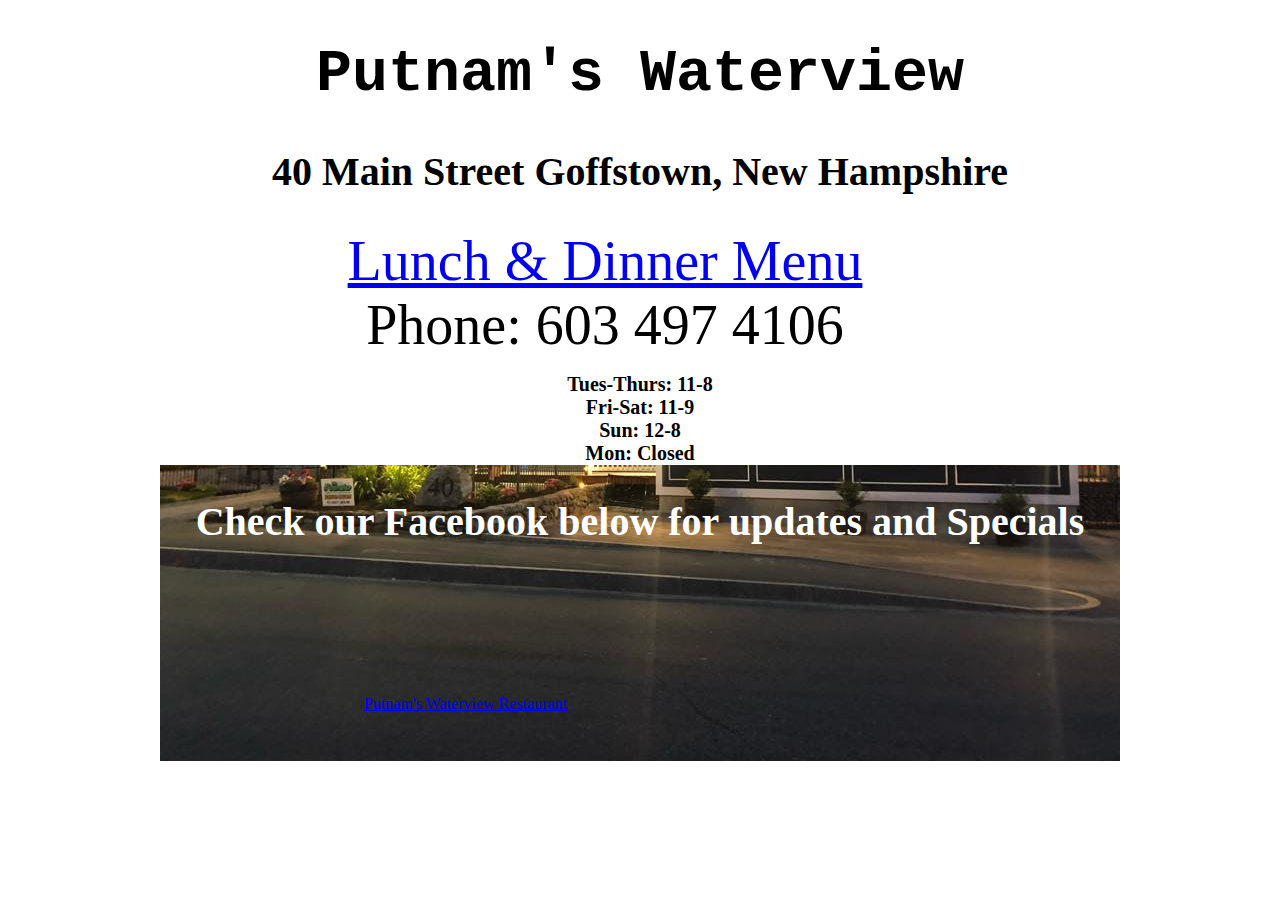
<file: index.html>
<!DOCTYPE html>
<html>
<head>
	<title>Putnam's Waterview</title>
<meta charset="utf-8">
<link rel="stylesheet" href="style.css" />
	<section class="banner">
    <h1>Putnam's Waterview</h1>
		<h2 style="color:black">40 Main Street Goffstown, New Hampshire</h2><p><a href="menu.html">Lunch & Dinner Menu</a><br />Phone: 603 497 4106</p>
		<h2 style="color:#000000; font-size:20px">Tues-Thurs: 11-8 <br>Fri-Sat: 11-9 <br> Sun: 12-8 <br> Mon: Closed</h2>
</section>
</head>
<body>
<h2>Check our Facebook below for updates and Specials</h2>
<div id="fb-root"></div>
<script async defer crossorigin="anonymous" src="https://connect.facebook.net/en_US/sdk.js#xfbml=1&version=v7.0" nonce="Kb0Bw1Ba"></script>
<div class="fb-page" data-href="https://www.facebook.com/pages/category/American-Restaurant/Putnams-Waterview-Restaurant-305156012233/" 
data-tabs="timeline" data-width="700" data-height="600" data-small-header="true" data-adapt-container-width="true" data-hide-cover="true"
 data-show-facepile="true"><blockquote cite="https://www.facebook.com/pages/category/American-Restaurant/Putnams-Waterview-Restaurant-305156012233/"
 class="fb-xfbml-parse-ignore"><a href="https://www.facebook.com/pages/category/American-Restaurant/Putnams-Waterview-Restaurant-305156012233/">Putnam&#039;s Waterview Restaurant</a></blockquote></div>
	</body>
</html>
</file>
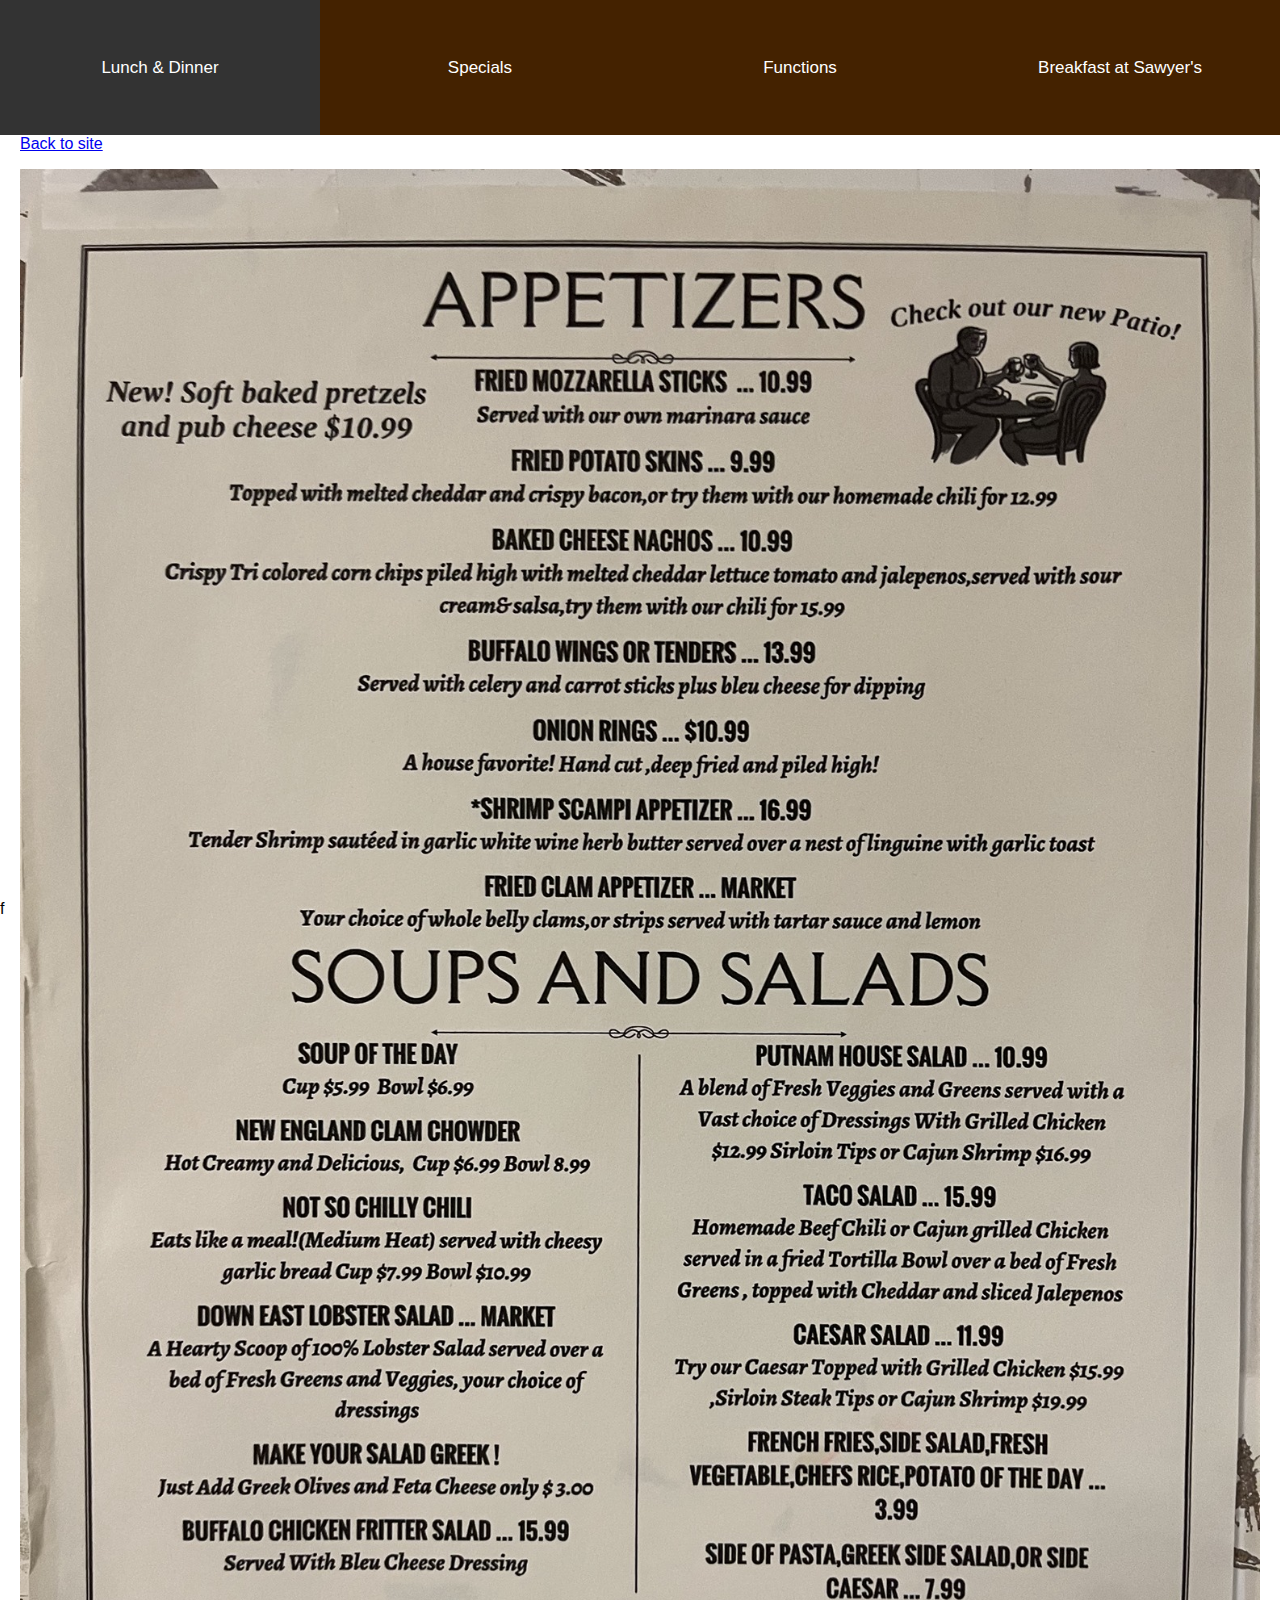
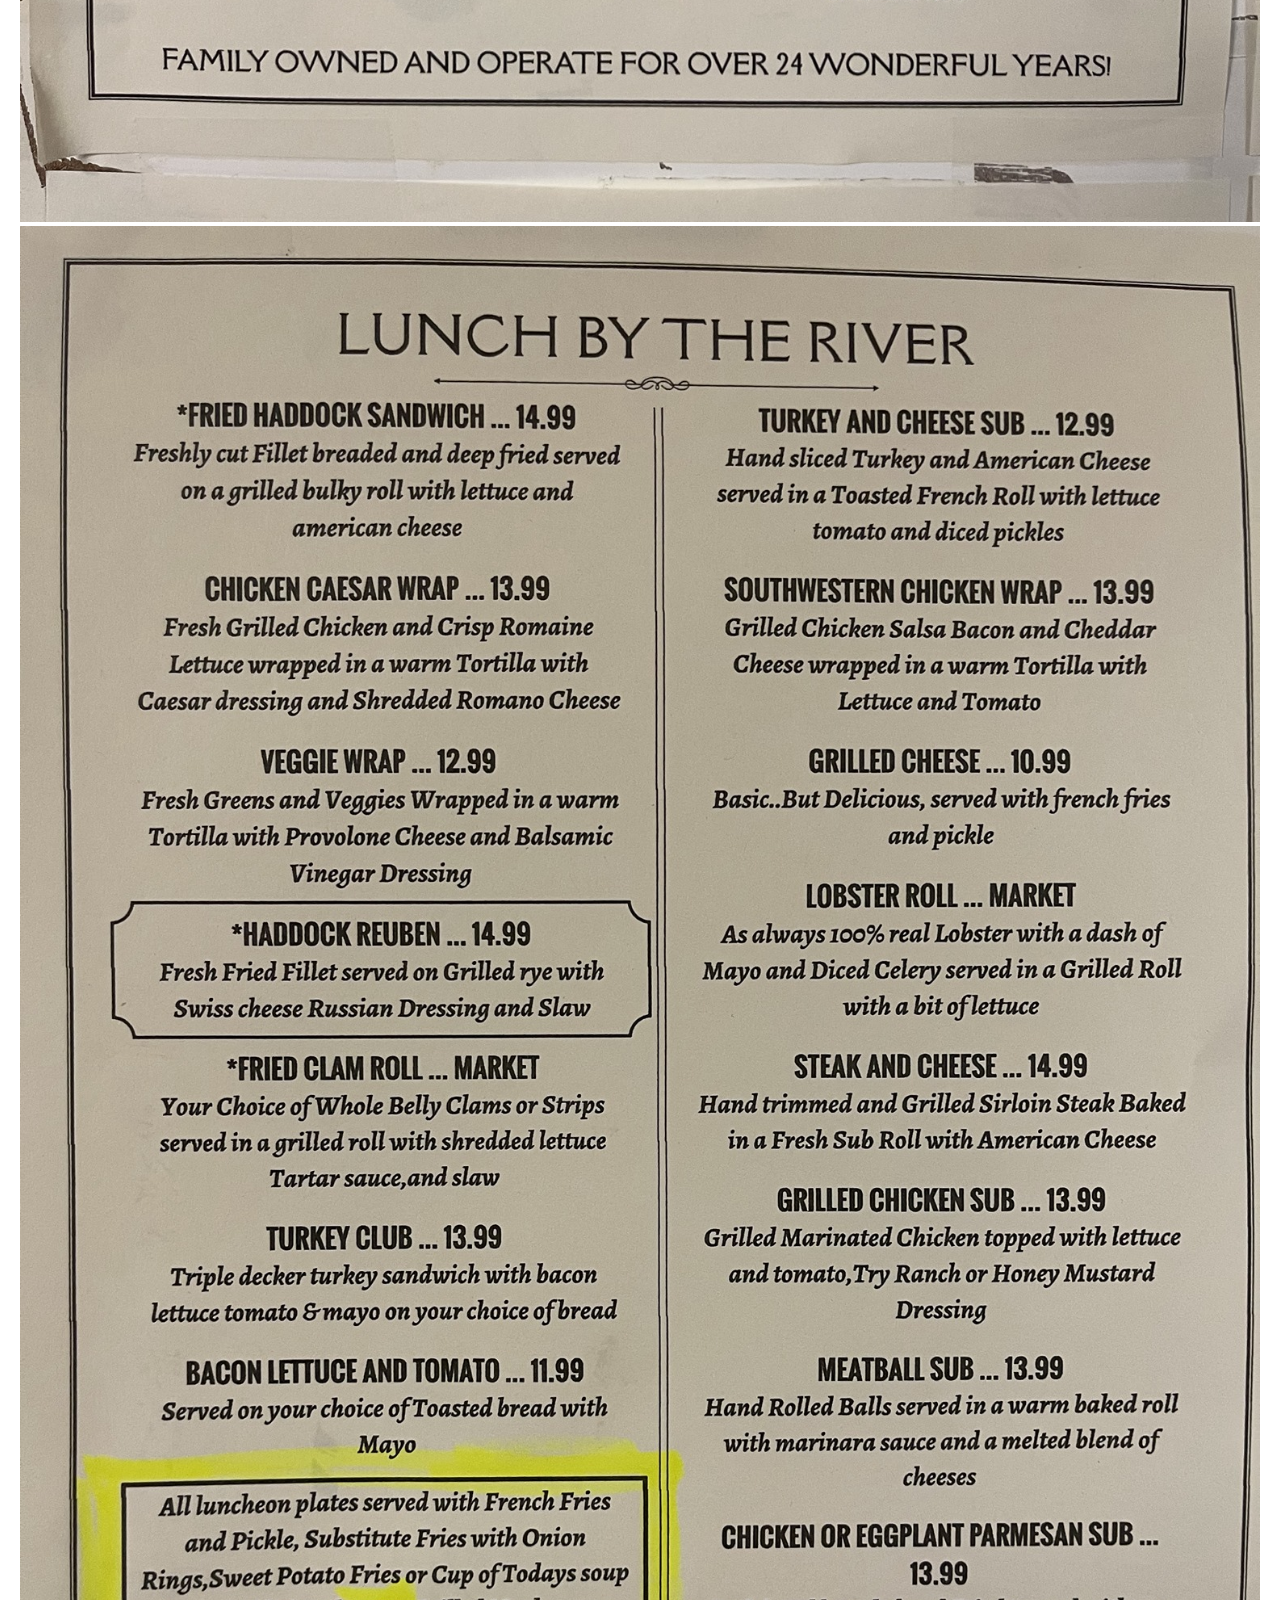
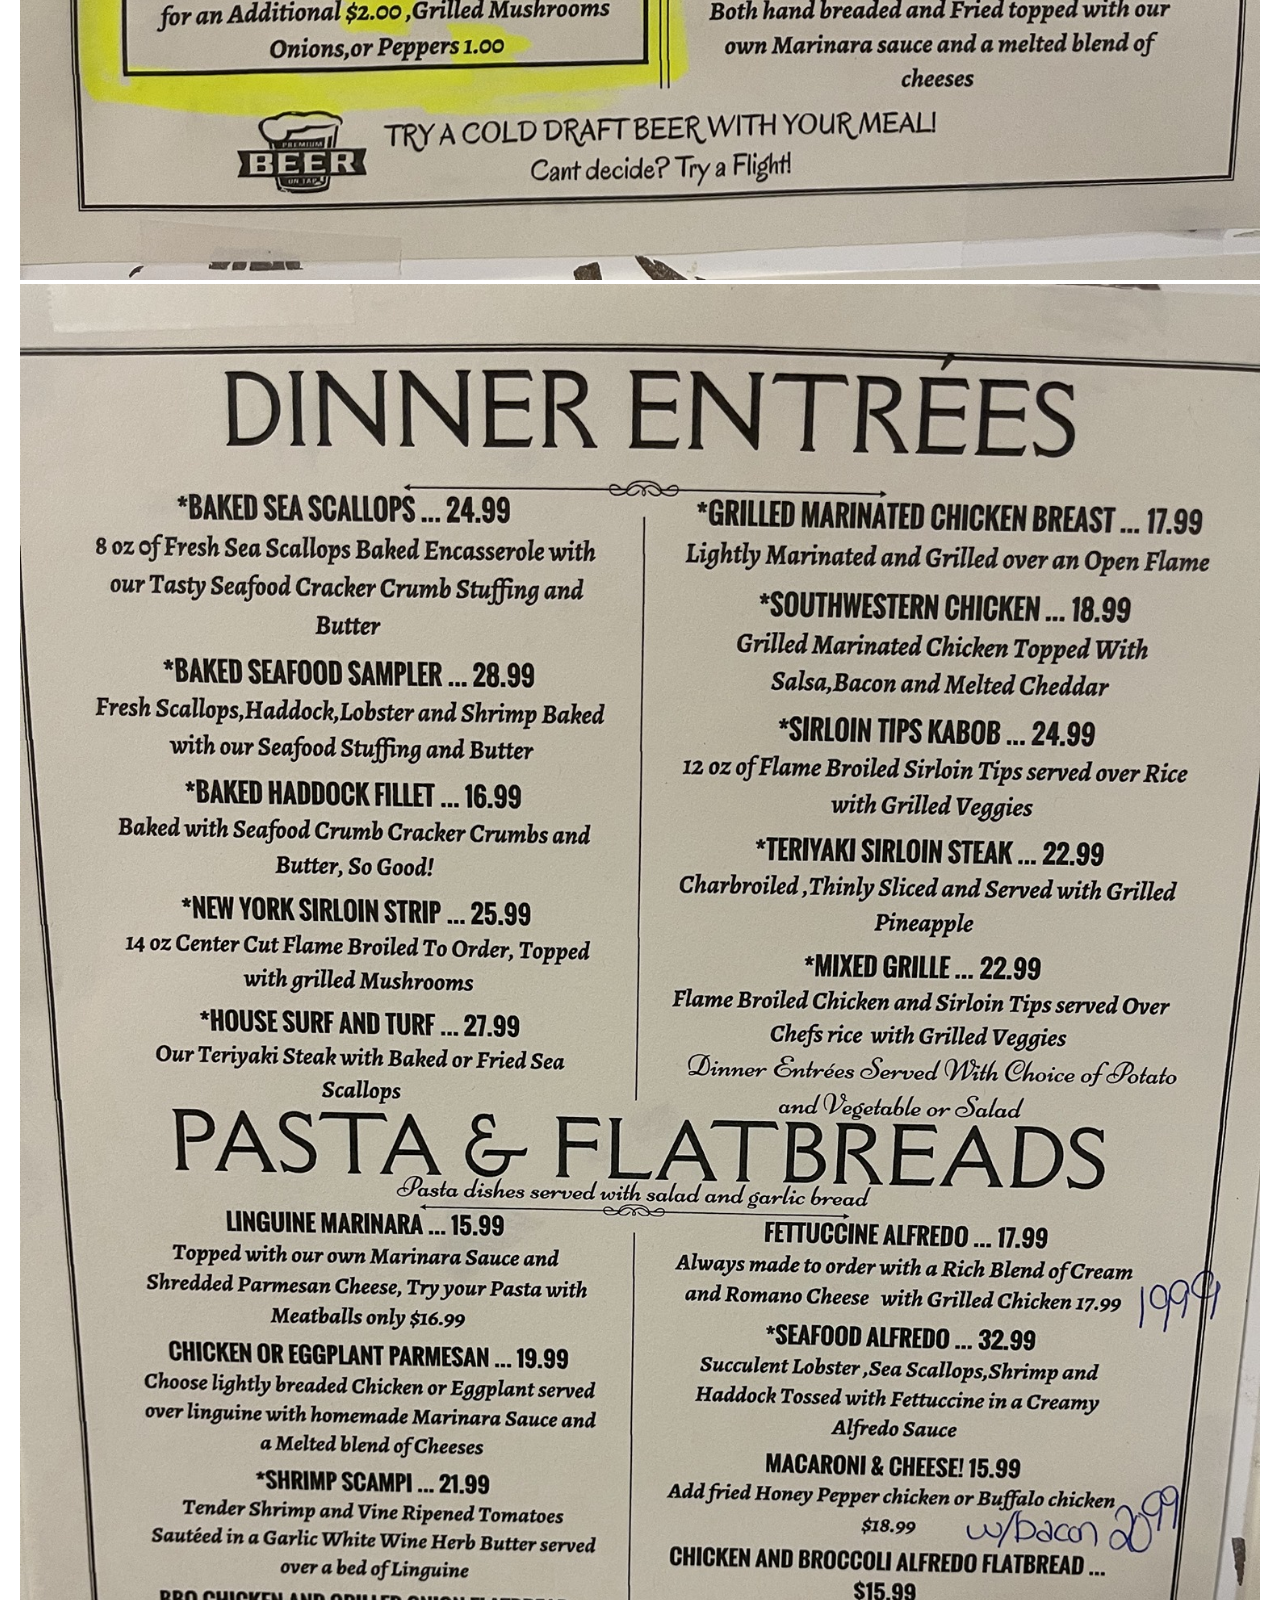
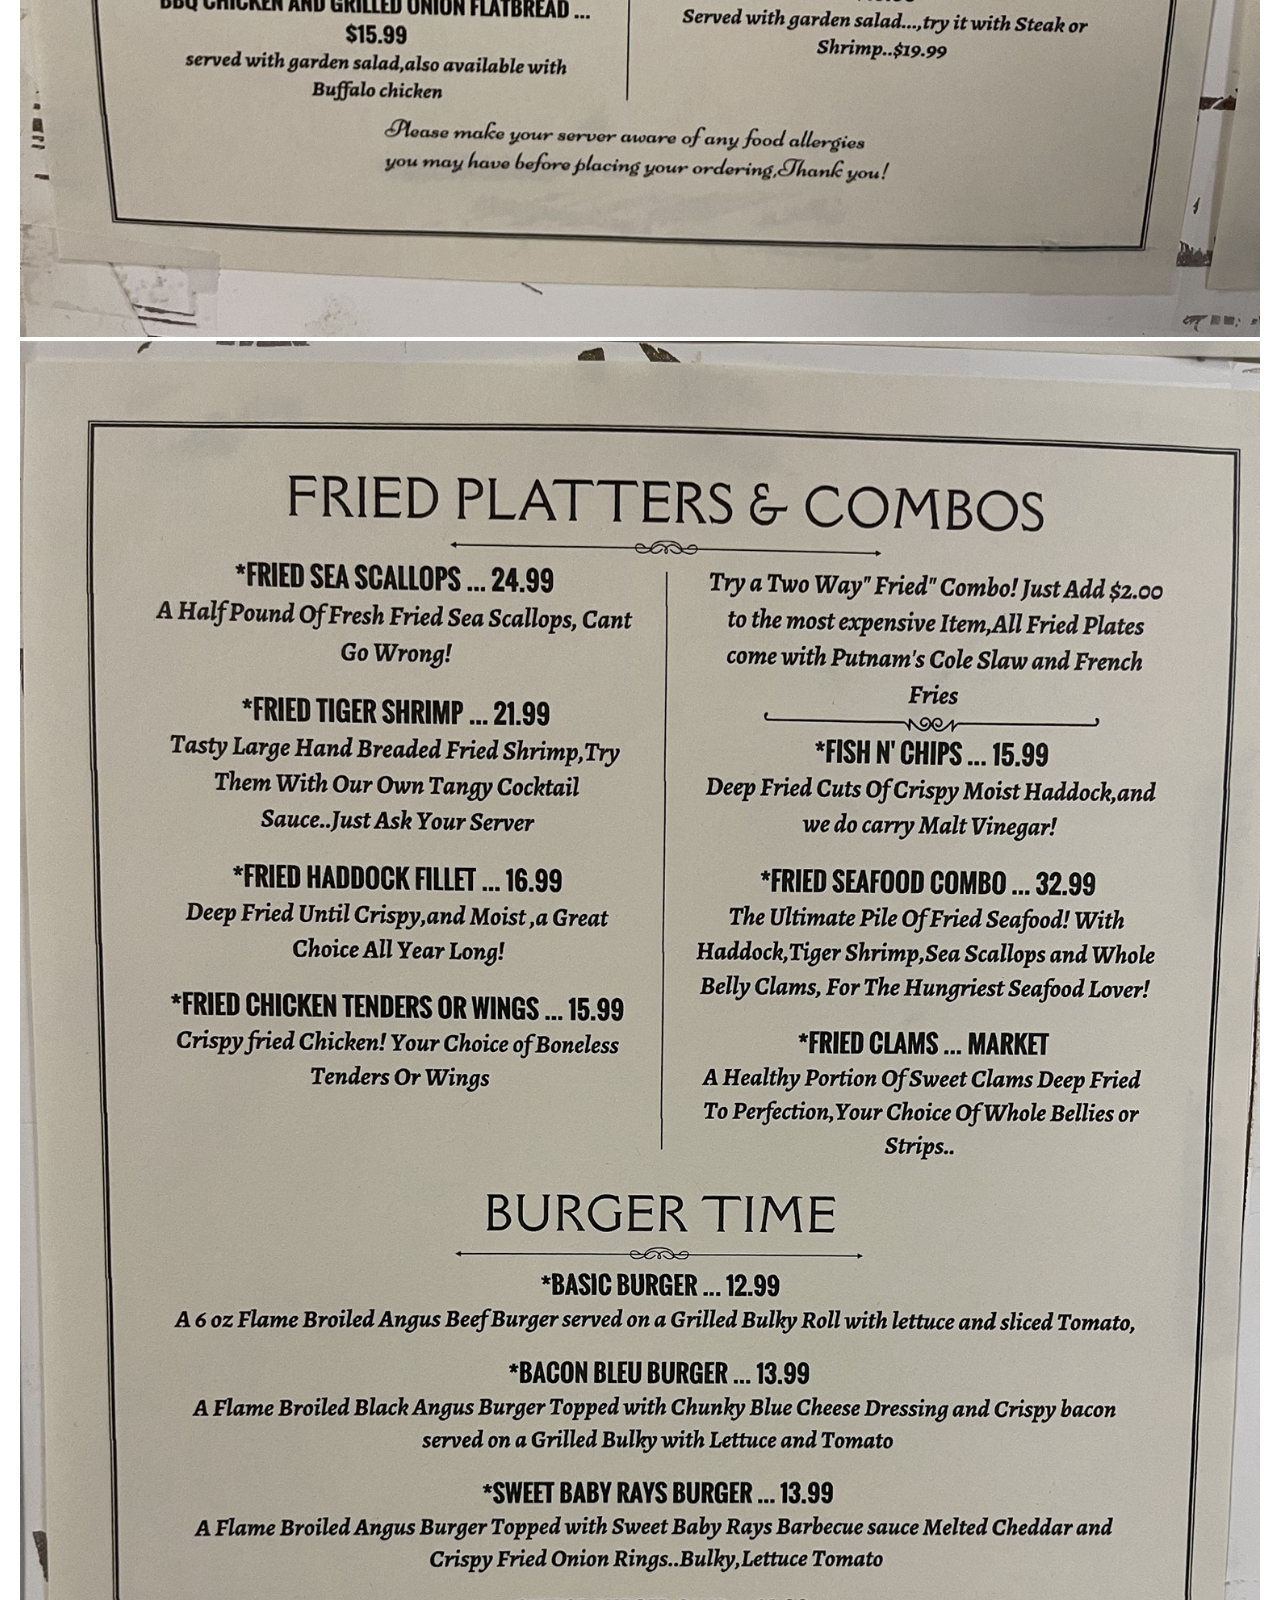
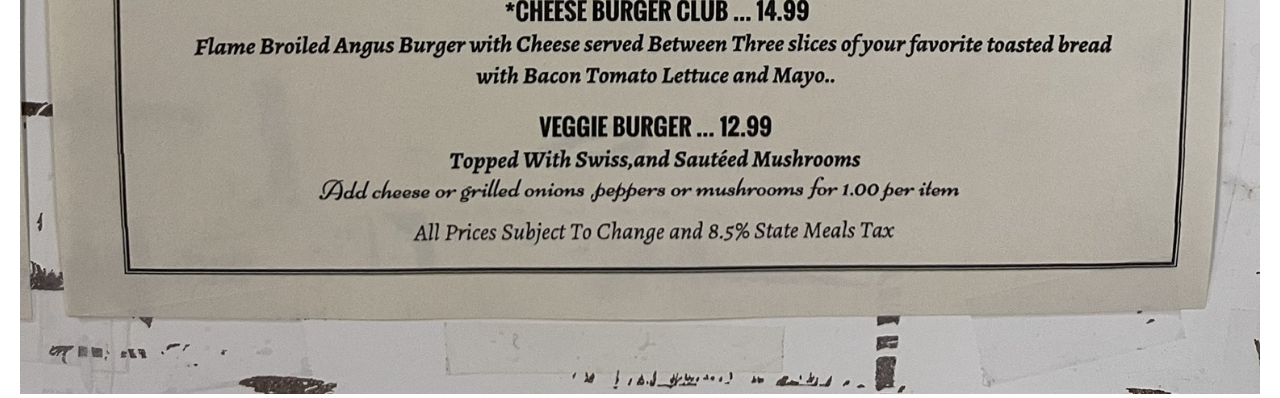
<file: menu.html>
<!DOCTYPE html>
<html>
<head>
<title>Putnam's Menu</title>
<meta name="viewport" content="width=device-width, initial-scale=1">
<style>
* {box-sizing: border-box}

/* Set height of body and the document to 100% */
body, html {
  height: 100%;
  margin: 0;
  font-family: Arial;
  align: center;
}

/* Style tab links */
.tablink {
  background-color: #420;
  color: white;
  float: left;
  border: none;
  outline: none;
  cursor: pointer;
  padding: 14px 16px;
  font-size: 17px;
  width: 25%;
  height: 15%;
}

.tablink:hover {
  background-color: #777;
}

/* Style the tab content (and add height:100% for full page content) */
.tabcontent {
  color: white;
  display: none;
  padding: 100px 20px;
  height: 100%;
}

#Lunch {background-color: #FFFFFF;}
#Functions {background-color: #FFFFFF;}
#Specials {background-color: #FFFFFF;}
#Breakfast {background-color: #FFFFFF;}
#images {  width: 100%;  height: auto; }
</style>
</head>
<body>

<button class="tablink" onclick="openPage('Lunch', this, '#333')" id="defaultOpen">Lunch & Dinner</button>
<button class="tablink" onclick="openPage('Specials', this, '#555')">Specials</button>
<button class="tablink" onclick="openPage('Functions', this, '#444')" >Functions</button>
<button class="tablink" onclick="openPage('Breakfast', this, 'red')">Breakfast at Sawyer's</button>

 <div id="Lunch" class="tabcontent">
 <p><a href="index.html">Back to site</a></p>
 <img src="menu1.jpg" id="images">
 <img src="menu2.jpg" id="images">
 <img src="menu3.jpg" id="images">
 <img src="menu4.jpg" id="images">
</div>
  
<div id="Functions" class="tabcontent">
 <img src="function1.jpg" id="images">
 <img src="function2.jpg" id="images">
 <img src="function3.jpg" id="images">
 <h2 style="color:black">Call or come in for Function availability//603-497-2996
</div>

<div id="Specials" class="tabcontent">
  
  <img src="primerib.jpg" id="images">
  <h1 style="color:black">Prime Rib</h1>
  <img src="chicken caprese.jpg" id="images">
  <h1 style="color:black">Chicken Caprese</h1>
  <img src="smokehousechickeneggrolls.jpg" id="images">
  <h1 style="color:black">Smokehouse Chicken Egg Rolls</h1>
  <img src="shepherdspie.jpg" id="images">
  <h1 style="color:black">Shepherd's Pie\\Check our facebook for daily specials</h1>
</div>

<div id="Breakfast" class="tabcontent">
  
</div>f

<script>
function openPage(pageName,elmnt,color) {
  var i, tabcontent, tablinks;
  tabcontent = document.getElementsByClassName("tabcontent");
  for (i = 0; i < tabcontent.length; i++) {
    tabcontent[i].style.display = "none";
  }
  tablinks = document.getElementsByClassName("tablink");
  for (i = 0; i < tablinks.length; i++) {
    tablinks[i].style.backgroundColor = "";
  }
  document.getElementById(pageName).style.display = "block";
  elmnt.style.backgroundColor = color;
}

// Get the element with id="defaultOpen" and click on it
document.getElementById("defaultOpen").click();
</script>
   
</body>
</html>
</file>
<file: style.css>
html {
	background-attachment: scroll;
  background-image: url("putnams.jpg");
  background-repeat: no-repeat;
  background-position: center;
  background-color: #FFFFFF;
  margin-top: 0px;
}
h1 {
  text-align: center;
  font-size: 60px;
  color: #000000;
  font-family: "Lucida Console", Courier, monospace;
}

h2 {
	text-align: center;
	font-size: 40px;
	color: #FFFFFF;
	position: relative;
}
head {
    width:100%;
    position: absolute;
    height: 5%;
    background-position: 100%;
    min-height: 10px;
    min-width: 300px;
}
.banner {
  width: 100%;
  padding:0 0px;
  text-align: center;
  background: #FFFFFF;
  color: #000000;
}
p {
  margin-top: 10px;
  margin-bottom: 10px;
  margin-right: 150px;
  margin-left: 80px;
  text-align: center;
  font-size: 56px;
  color: #000000;
  position: relative;
  z-index: 10;
}
div {
  position:relative;
    width:500px;
    height:100px;
    bottom:0px;
    right: 50%;
    left: 25%;
}
</file>
